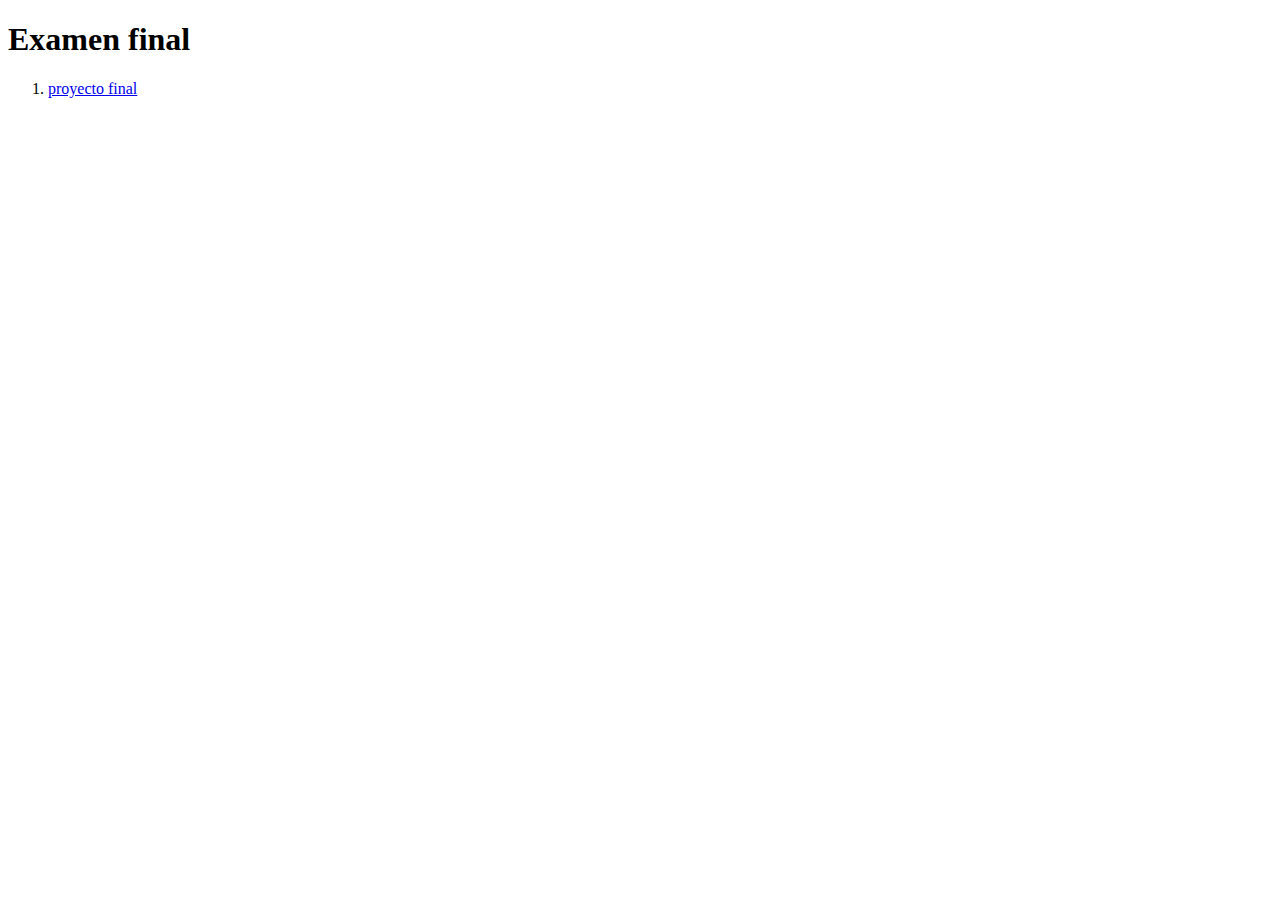
<file: index.html>
<!DOCTYPE html>
<html lang="en">
<head>
    <meta charset="UTF-8">
    <meta name="viewport" content="width=device-width, initial-scale=1.0">
    <title>Document</title>
</head>
<body>
    <h1>Examen final</h1>
    <ol>
        <li><a href="proyecto final.maria.html">proyecto final</a></li>
    </ol>
</body>
</html>
</file>
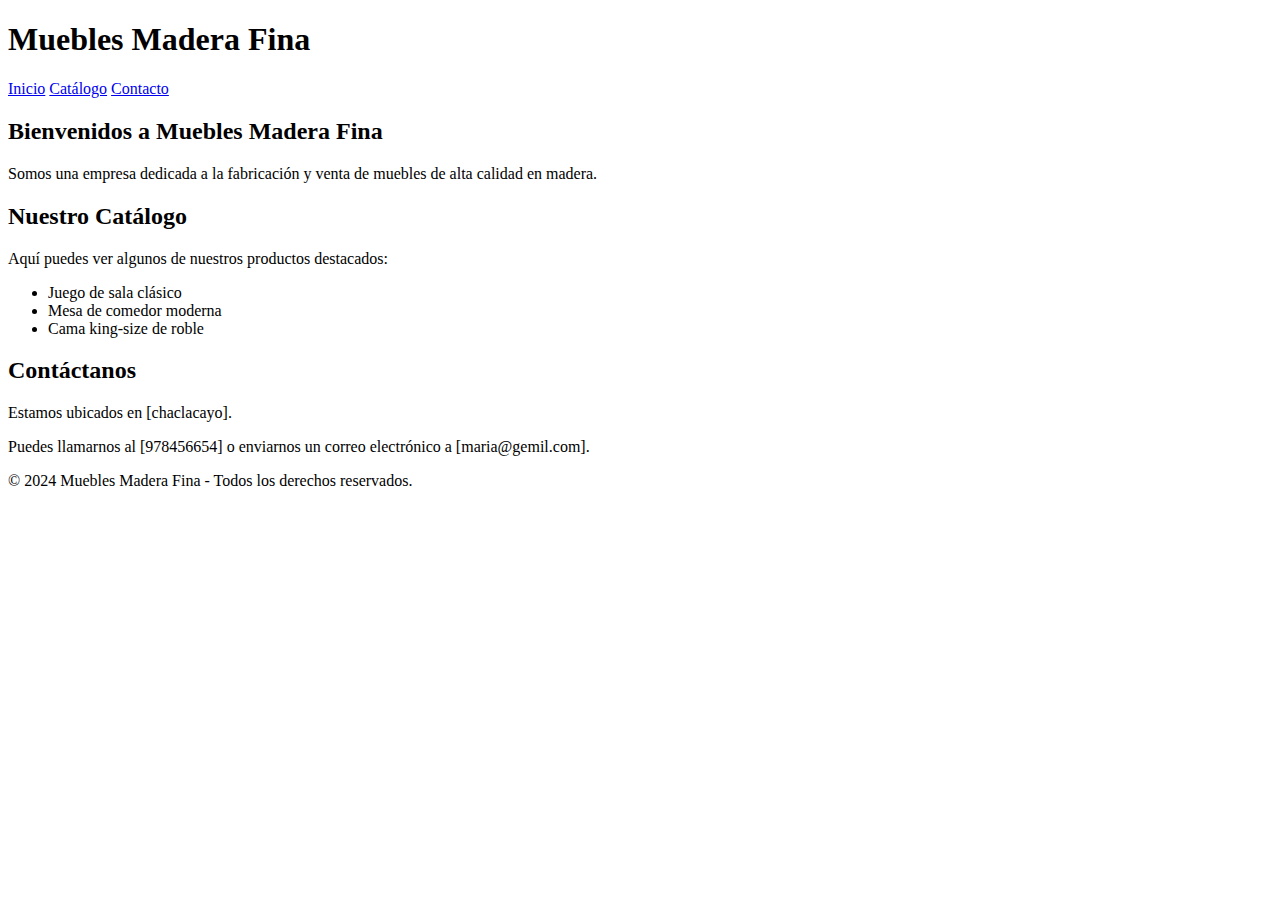
<file: proyecto final.maria.html>
<!DOCTYPE html>
<html lang="es-PE">
<head>
    <meta charset="UTF-8">
    <meta name="viewport" content="width=device-width, initial-scale=1.0">
    <title>Document</title>
</head>
<body>
    <header>
        <h1>Muebles Madera Fina</h1>
    </header>
    <nav>
        <a href="#inicio">Inicio</a>
        <a href="#catalogo">Catálogo</a>
        <a href="#contacto">Contacto</a>
    </nav>
    <div class="container" id="inicio">
        <div class="box">
            <h2>Bienvenidos a Muebles Madera Fina</h2>
            <p>Somos una empresa dedicada a la fabricación y venta de muebles de alta calidad en madera.</p>
        </div>
    </div>
    <div class="container" id="catalogo">
        <div class="box">
            <h2>Nuestro Catálogo</h2>
            <p>Aquí puedes ver algunos de nuestros productos destacados:</p>
            <ul>
                <li>Juego de sala clásico</li>
                <li>Mesa de comedor moderna</li>
                <li>Cama king-size de roble</li>
            </ul>
        </div>
    </div>
    <div class="container" id="contacto">
        <div class="box">
            <h2>Contáctanos</h2>
            <p>Estamos ubicados en [chaclacayo].</p>
            <p>Puedes llamarnos al [978456654] o enviarnos un correo electrónico a [maria@gemil.com].</p>
        </div>
    </div>
    <footer>
        <p>&copy; 2024 Muebles Madera Fina - Todos los derechos reservados.</p>
    </footer>
</body>
</html>
</file>
